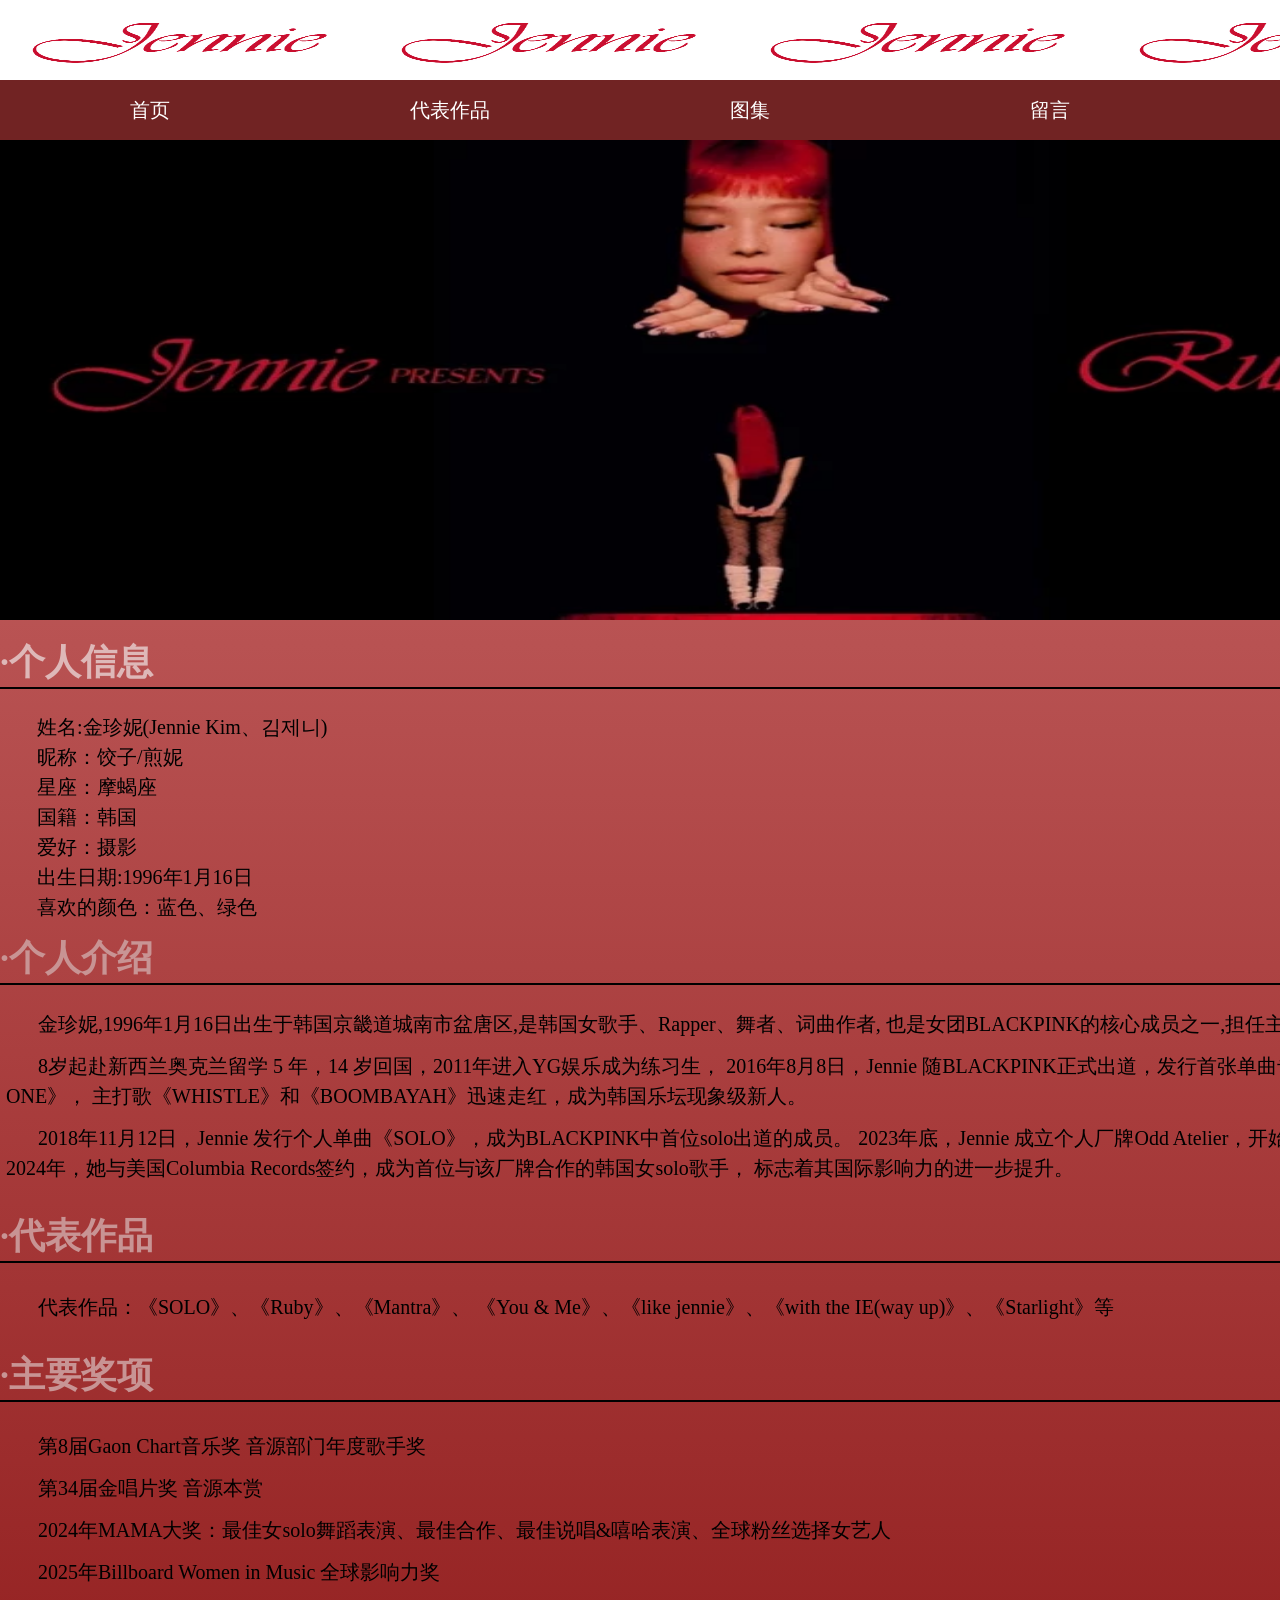
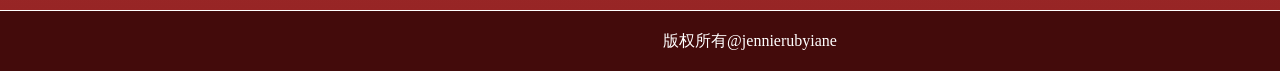
<file: index.html>
<DOCTYPE html>
    <html lang="en">

    <head>
        <meta charset="UTF-8">
        <meta name="viewport" content="width=device-width, initial-scale=1.0">
        <title>jennie.rubies</title>
        <!-- 引入外部文件的路径 -->
        <link rel="stylesheet" href="./css/index.css">
    </head>

    <body>
        <div class="main">
            <div class="logo">
                <img src="./images/logo.png" alt="">
                <img src="./images/logo.png" alt="">
                <img src="./images/logo.png" alt="">
                <img src="./images/logo.png" alt="">
            </div>
            <div class="nav">
                <ul>
                    <li><a href="index.html">首页</a></li>
                    <li><a href="zuopin.html">代表作品</a></li>
                    <li><a href="tuji.html">图集</a></li>
                    <li><a href="liuyan.html">留言</a></li>
                    <li><a href="zhuce.html">注册登录</a></li>
                </ul>
            </div>

            <div class="shoutu">
                <img src="./images/t3.png" alt="">
            </div><br>

            <div class="wenzi">
                <h1>·个人信息</h1>
                <hr color="black"><br>

                <div class="wenzi1">
                    <p>姓名:金珍妮(Jennie Kim、김제니)</p>
                    <p>昵称：饺子/煎妮</p>
                    <p>星座：摩蝎座</p>
                    <p>国籍：韩国</p>
                    <p>爱好：摄影</p>
                    <p>出生日期:1996年1月16日</p>
                    <p>喜欢的颜色：蓝色、绿色</p>
                </div>
            </div><br><br>

            <div class="jieshao">
                <h2>·个人介绍</h2>
                <hr color="black"><br>
                <div class="wenzi2">
                    <p>金珍妮,1996年1月16日出生于韩国京畿道城南市盆唐区,是韩国女歌手、Rapper、舞者、词曲作者,
                        也是女团BLACKPINK的核心成员之一,担任主Rapper与主唱。
                    </p>
                    <p>8岁起赴新西兰奥克兰留学 5 年，14 岁回国，2011年进入YG娱乐成为练习生，
                        2016年8月8日，Jennie 随BLACKPINK正式出道，发行首张单曲专辑《SQUARE ONE》，
                        主打歌《WHISTLE》和《BOOMBAYAH》迅速走红，成为韩国乐坛现象级新人。
                    </p>
                    <p>2018年11月12日，Jennie 发行个人单曲《SOLO》，成为BLACKPINK中首位solo出道的成员。
                        2023年底，Jennie 成立个人厂牌Odd Atelier，开始独立运营个人事业。
                        2024年，她与美国Columbia Records签约，成为首位与该厂牌合作的韩国女solo歌手，
                        标志着其国际影响力的进一步提升。
                    </p><br>
                    <h2>·代表作品</h2>
                    <hr color="black"><br>
                    <p>代表作品：《SOLO》、《Ruby》、《Mantra》、
                        《You & Me》、《like jennie》、《with the IE(way up)》、《Starlight》等
                    </p><br>
                    <h2>·主要奖项</h2>
                    <hr color="black"><br>
                    <p> 第8届Gaon Chart音乐奖 音源部门年度歌手奖</p>
                    <p>第34届金唱片奖 音源本赏</p>
                    <p>2024年MAMA大奖：最佳女solo舞蹈表演、最佳合作、最佳说唱&嘻哈表演、全球粉丝选择女艺人</p>
                    <p>2025年Billboard Women in Music 全球影响力奖</p>
                </div><br>
            </div>
            <!-- 版权信息区域 -->
            <div class="footer">版权所有@jennierubyiane</div>

        </div>

    </body>

    </html>
</file>
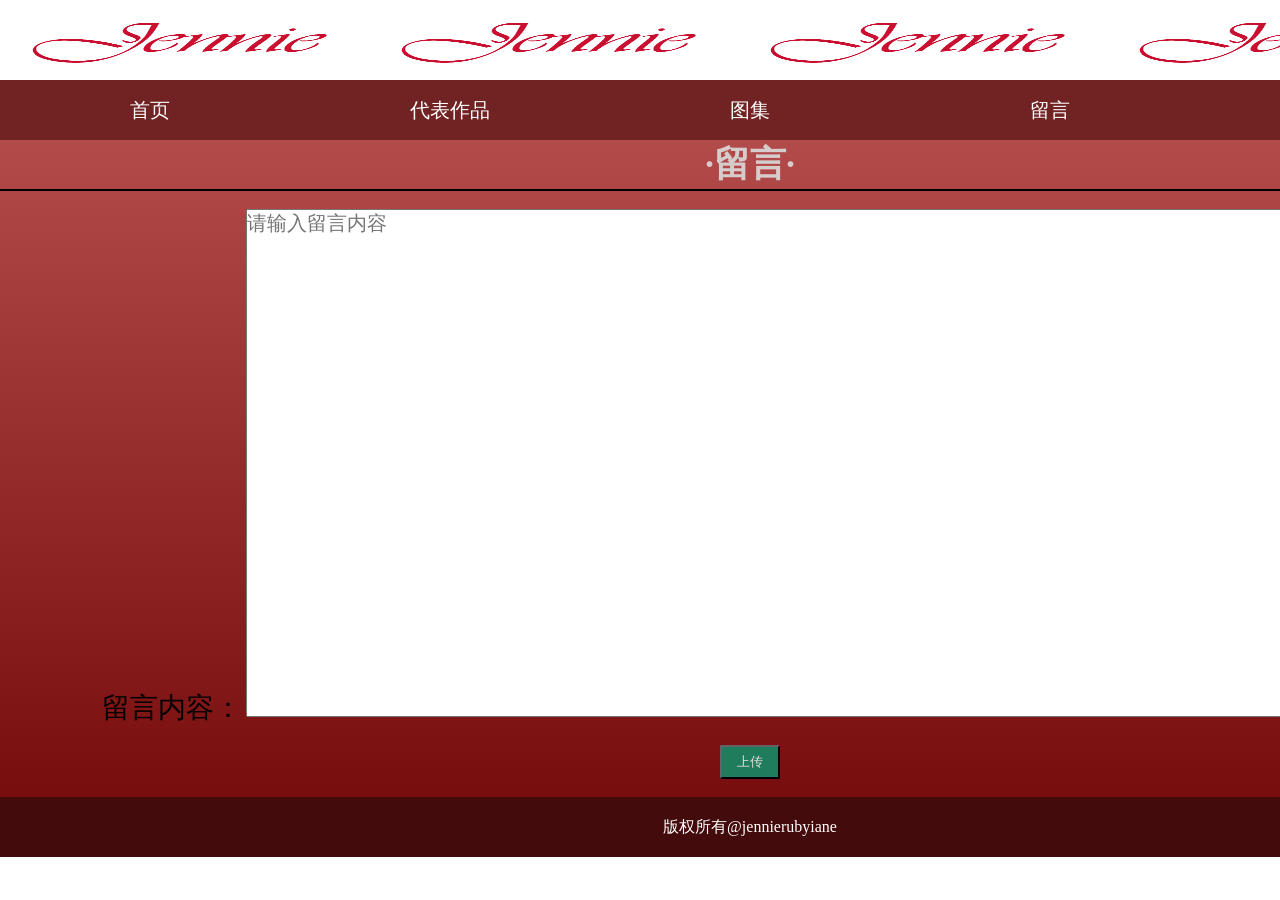
<file: liuyan.html>
<!DOCTYPE html>
<html lang="en">
<head>
    <meta charset="UTF-8">
    <meta name="viewport" content="width=device-width, initial-scale=1.0">
    <title>留言</title>
    <link rel="stylesheet" href="./css/liuyan.css">


</head>
<body>
    <div class="main">
        <div class="logo">
            <img src="./images/logo.png" alt="">
            <img src="./images/logo.png" alt="">
            <img src="./images/logo.png" alt="">
            <img src="./images/logo.png" alt="">
        </div>
        <div class="nav">
            <ul>
                <li><a href="index.html">首页</a></li>
                <li><a href="zuopin.html">代表作品</a></li>
                <li><a href="tuji.html">图集</a></li>
                <li><a href="liuyan.html">留言</a></li>
                <li><a href="zhuce.html">注册登录</a></li>

            </ul><br><br>
        </div>
        <div class="liuyanban">
            <h1>·留言·</h1><hr color="black"><br>
            <form class="g-from" action="#" method="post">
                <label for="ly">留言内容：</label>
                <textarea id="ly" name="content" rows="22" cols="100" placeholder="请输入留言内容" required></textarea>
                <br><br>

                <button type="submit">上传</button>

            </form>
        </div><br>



        <div class="footer">版权所有@jennierubyiane</div>
    
</body>
</html>
</file>
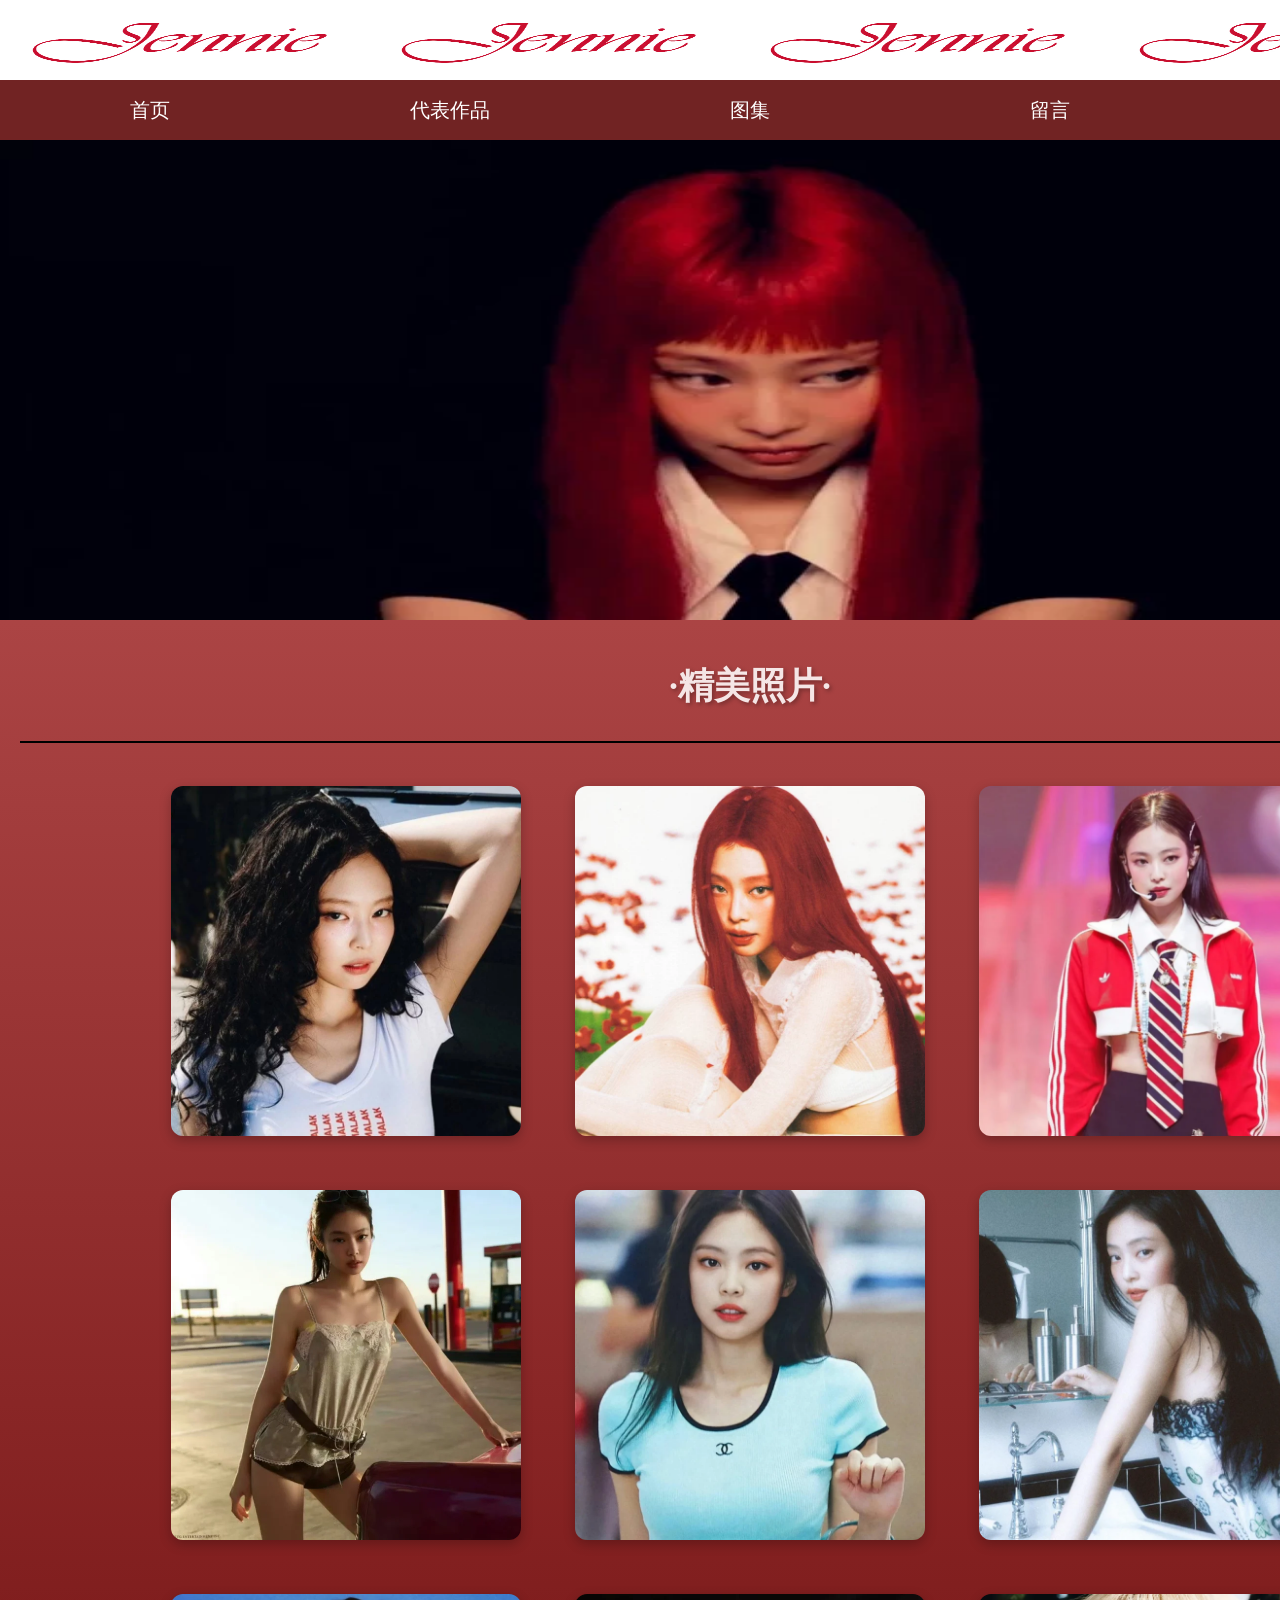
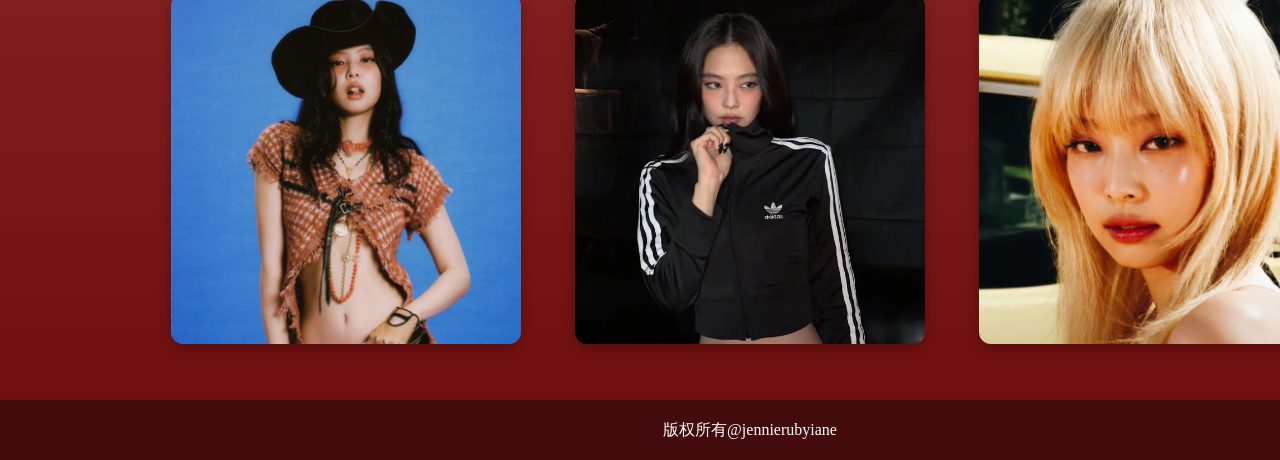
<file: tuji.html>
<!DOCTYPE html>
<html lang="en">
<head>
    <meta charset="UTF-8">
    <meta name="viewport" content="width=device-width, initial-scale=1.0">
    <title>jennie.rubies 图集</title>
    <link rel="stylesheet" href="./css/tuji.css">
</head>
<body>
    <div class="main">
        <div class="logo">
            <img src="./images/logo.png" alt="">
            <img src="./images/logo.png" alt="">
            <img src="./images/logo.png" alt="">
            <img src="./images/logo.png" alt="">
        </div>
        <div class="nav">
            <ul>
                <li><a href="index.html">首页</a></li>
                <li><a href="zuopin.html">代表作品</a></li>
                <li><a href="tuji.html">图集</a></li>
                <li><a href="liuyan.html">留言</a></li>
                <li><a href="zhuce.html">注册登录</a></li>

            </ul>
        </div>

        <div class="shoutu">
        <img src="./images/t1.png" alt="" width="1500px" height="450px">
        </div><br>
        <div class="zp">
            <h1>·精美照片·</h1><hr color="black"><br>
            <figure>
                <img src="./images/tuji-4.png" alt="精美照片4">
                <img src="./images/tuji-6.png" alt="精美照片6">
                <img src="./images/tuji-3.png" alt="精美照片3">
                <img src="./images/tuji-5.png" alt="精美照片5">
                <img src="./images/tuji-9.png" alt="精美照片9">
                <img src="./images/tuji-2.png" alt="精美照片2">
                <img src="./images/tuji-1.png" alt="精美照片1">
                <img src="./images/tuji-8.png" alt="精美照片8">
                <img src="./images/tuji-7.png" alt="精美照片7">
            </figure>
        </div><br><br>
    </div>

        <div class="footer">版权所有@jennierubyiane</div>
</body>
</html>
</file>
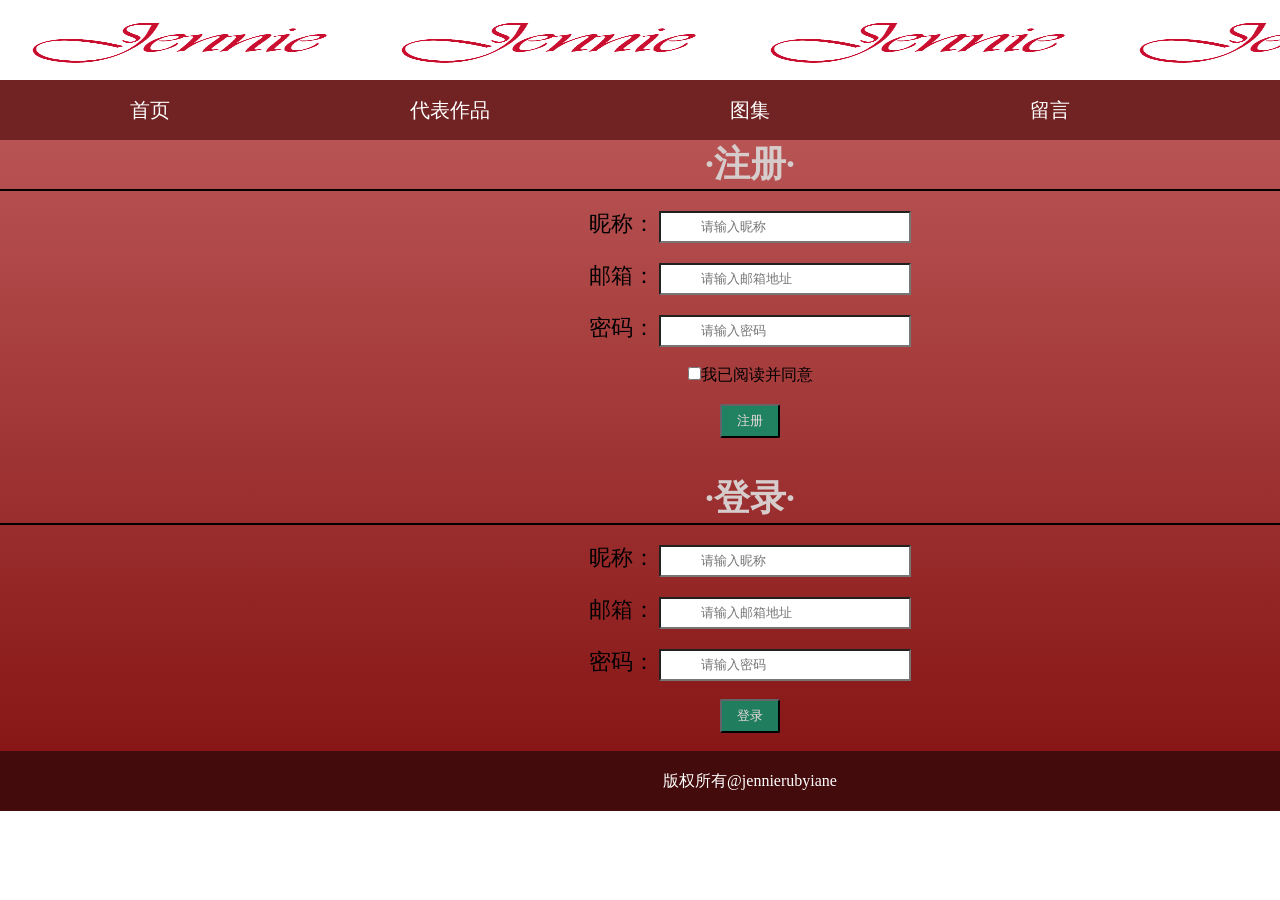
<file: zhuce.html>
<!DOCTYPE html>
<html lang="en">
<head>
    <meta charset="UTF-8">
    <meta name="viewport" content="width=device-width, initial-scale=1.0">
    <title>注册登录</title>
        <link rel="stylesheet" href="./css/zhuce.css">
</head>
<body>
    <div class="main">
        <div class="logo">
            <img src="./images/logo.png" alt="">
            <img src="./images/logo.png" alt="">
            <img src="./images/logo.png" alt="">
            <img src="./images/logo.png" alt="">
        </div>
        <div class="nav">
            <ul>
                <li><a href="index.html">首页</a></li>
                <li><a href="zuopin.html">代表作品</a></li>
                <li><a href="tuji.html">图集</a></li>
                <li><a href="liuyan.html">留言</a></li>
                <li><a href="zhuce.html">注册登录</a></li>
            </ul>
        </div>
        <div class="zhudeng">
            <h1>·注册·</h1><hr color="black"><br>
            <form class="s-from">
                <label for="zc">昵称：</label>
                <input type="text"  id="zc" placeholder="请输入昵称">
                <br><br>
                <label for="yx">邮箱：</label>
                <input type="email"  id="yx" placeholder="请输入邮箱地址">
                <br><br>
                <label for="mm">密码：</label>
                <input type="password"  id="mm" placeholder="请输入密码">
                <br><br>
                <input type="checkbox"  id="agree">我已阅读并同意 <br><br>
                <button type="submit">注册</button> 
            </form>

        </div><br><br>
        <div class="denglu">
            <h1>·登录·</h1><hr color="black"><br>
            <form class="m-from">
                <label for="zc">昵称：</label>
                <input type="text"  id="zc" placeholder="请输入昵称">
                <br><br>
                <label for="yx">邮箱：</label>
                <input type="email"  id="yx" placeholder="请输入邮箱地址">
                <br><br>
                <label for="mm">密码：</label>
                <input type="password"  id="mm" placeholder="请输入密码">
                <br><br>
                <button type="submit">登录</button> 
            </form>

        </div><br>


        <div class="footer">版权所有@jennierubyiane</div>
</body>
</html>
</file>
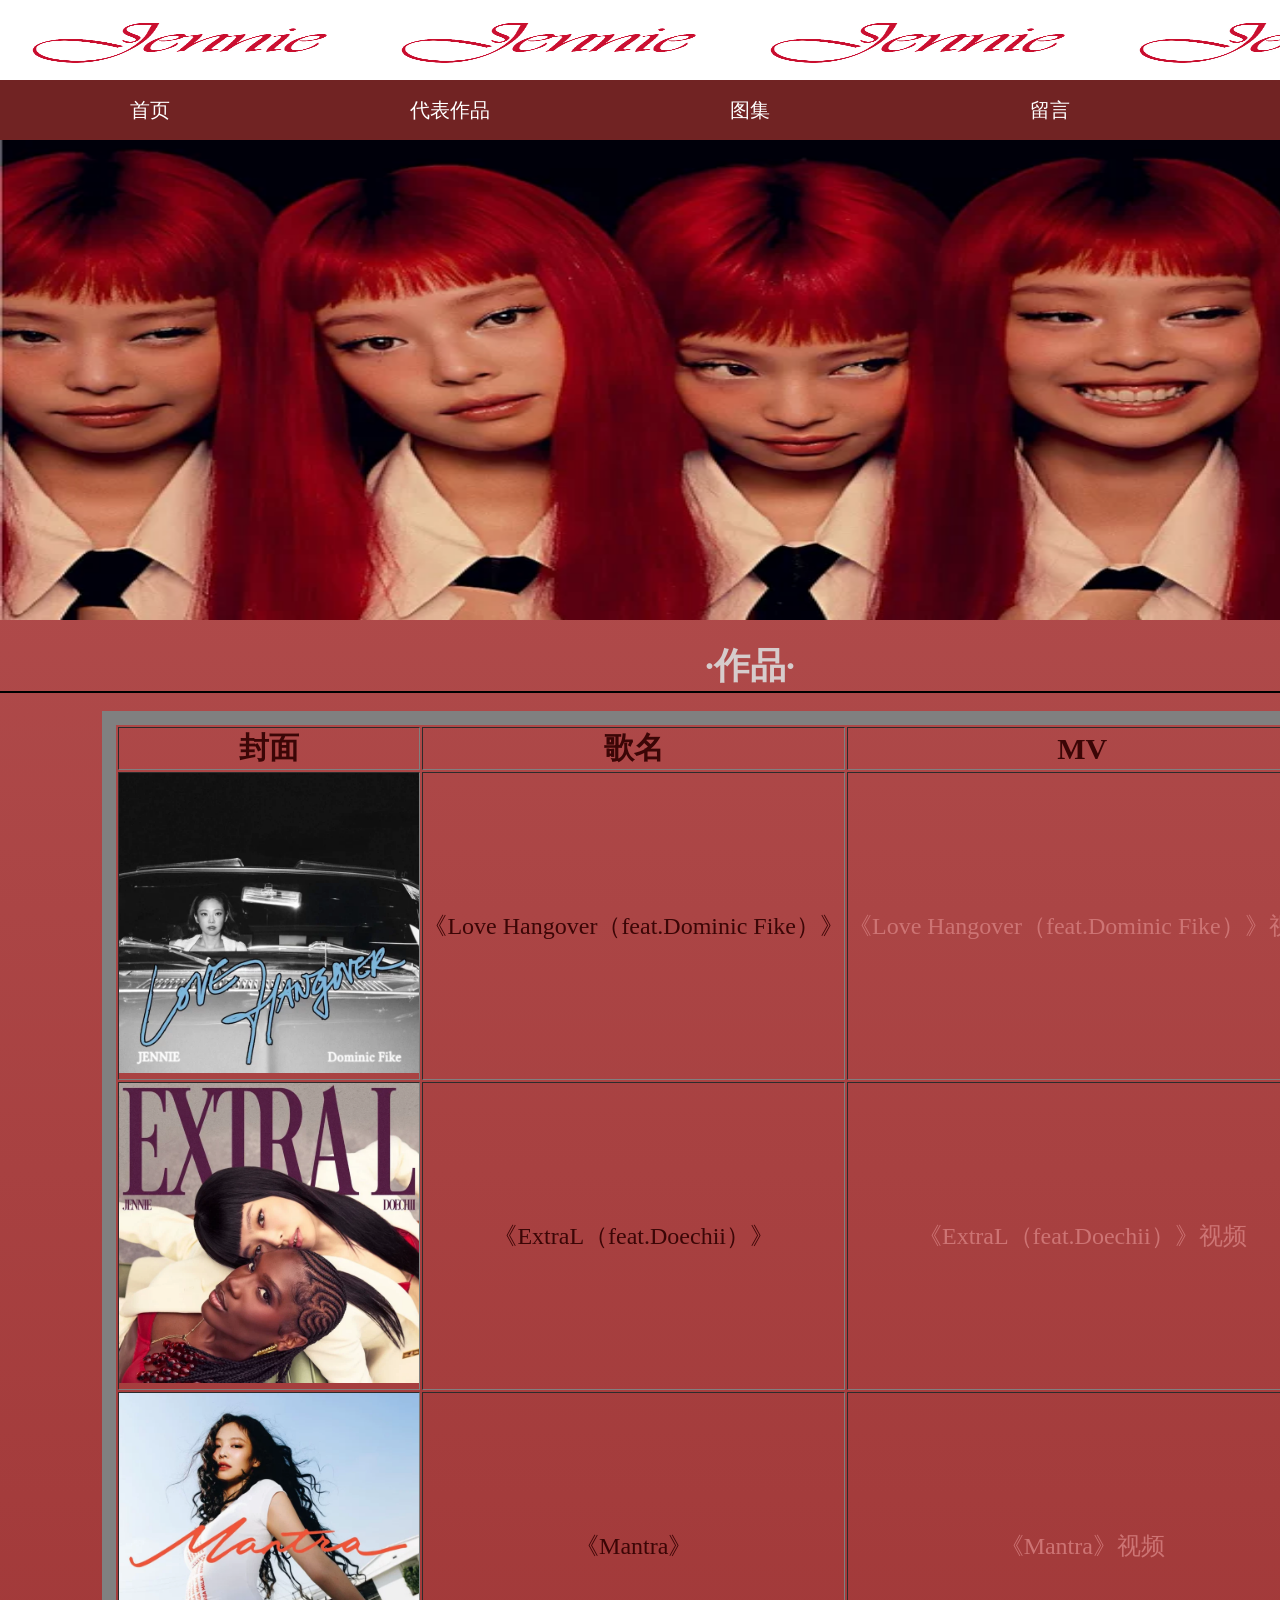
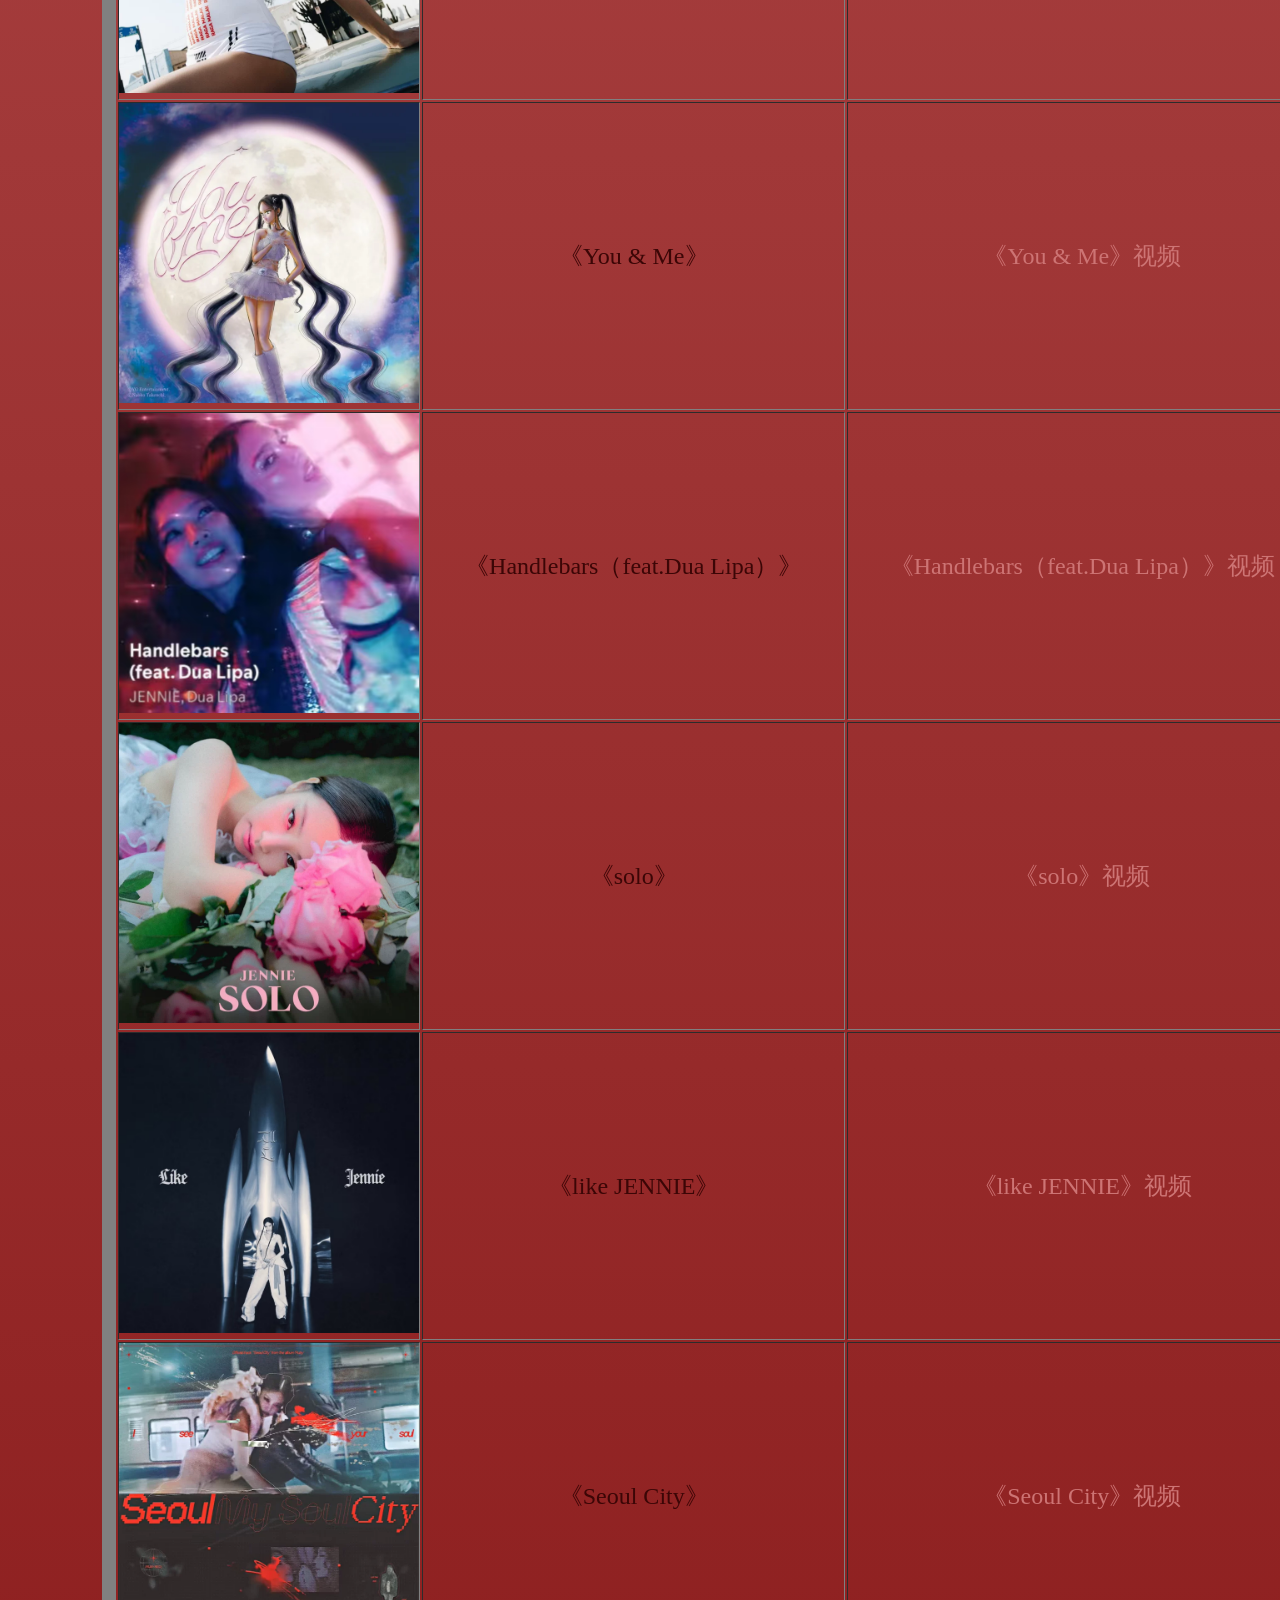
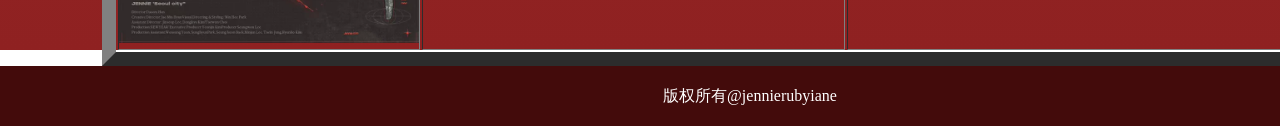
<file: zuopin.html>
<!DOCTYPE html>
<html lang="en">
<head>
    <meta charset="UTF-8">
    <meta name="viewport" content="width=device-width, initial-scale=1.0">
    <title>jennie.rubies 代表作品</title>
    <link rel="stylesheet" href="./css/zuopin.css">
</head>
<body>
    <div class="main">
        <div class="logo">
            <img src="./images/logo.png" alt="">
            <img src="./images/logo.png" alt="">
            <img src="./images/logo.png" alt="">
            <img src="./images/logo.png" alt="">
        </div>
        <div class="nav">
            <ul>
                <li><a href="index.html">首页</a></li>
                <li><a href="zuopin.html">代表作品</a></li>
                <li><a href="tuji.html">图集</a></li>
                <li><a href="liuyan.html">留言</a></li>
                <li><a href="zhuce.html">注册登录</a></li>

            </ul>
        </div>

        <div class="shoutu">
        <img src="./images/t2.png" alt="" >
        </div><br>
        
        <div class="zuopintu" >
            <h1>·作品·</h1><hr color="black"><br>
            <!-- 设置表格边框宽度 -->
            <table border="14">
                <!-- 先行后列 -->
                <tr>
                    <!-- 表标题 -->
                    <th>封面</th>
                    <th>歌名</th>
                    <th>MV</th>
                    <th>收藏</th>
                </tr>
                <tr>
                    <td><img src="./images/song1.png" alt="" width="300px " height="300px"></td>
                    <td>《Love Hangover（feat.Dominic Fike）》</td>
                    <td> <a href="https://www.bilibili.com/video/BV1WbFSeTEKZ?t=44.7 " target="_blank">《Love Hangover（feat.Dominic Fike）》视频</a></td>
                    <td>
                        <span class="star" onclick="this.classList.toggle('active')">★</span>
                    </td>
                    

                </tr>
                <tr>
                    <td><img src="./images/song4.png" alt="" width="300px" height="300px"></td>
                    <td>《ExtraL（feat.Doechii）》</td>
                    <td><a href="https://www.bilibili.com/video/BV1iWAZeWEVN?t=7.5" target="_blank">《ExtraL（feat.Doechii）》视频</a></td>
                    <td>
                        <span class="star" onclick="this.classList.toggle('active')">★</span>
                    </td>
                </tr>
                <tr>
                    <td><img src="./images/song3.png" alt="" width="300px" height="300px"></td>
                    <td>《Mantra》</td>
                    <td><a href="https://www.bilibili.com/video/BV1hnRnYHEzU?t=1.5" target="_blank">《Mantra》视频</a></td>
                    <td>
                        <span class="star" onclick="this.classList.toggle('active')">★</span>
                    </td>
                </tr>
                <tr>
                    <td><img src="./images/song2.png" alt="" width="300px" height="300px"></td>
                    <td>《You & Me》</td>
                    <td><a href="https://www.bilibili.com/video/BV1oF41127TN?t=2.6" target="_blank">《You & Me》视频</a></td>
                    <td>
                        <span class="star" onclick="this.classList.toggle('active')">★</span>
                    </td>
                </tr>
                <tr>
                    <td><img src="./images/song5.png" alt="" width="300px" height="300px"></td>
                    <td>《Handlebars（feat.Dua Lipa）》</td>
                    <td><a href="https://www.bilibili.com/video/BV14HRjYNEa6?t=147.7" target="_blank">《Handlebars（feat.Dua Lipa）》视频</a></td>
                    <td>
                        <span class="star" onclick="this.classList.toggle('active')">★</span>
                    </td>
                </tr>
                <tr>
                    <td><img src="./images/song6.png" alt="" width="300px" height="300px"></td>
                    <td>《solo》</td>
                    <td><a href="https://www.bilibili.com/video/BV1RM41147Te?t=1.0 " target="_blank">《solo》视频</a></td>
                    <td>
                        <span class="star" onclick="this.classList.toggle('active')">★</span>
                    </td>
                </tr>
                <tr>
                    <td><img src="./images/song7.png" alt="" width="300px" height="300px"></td>
                    <td>《like JENNIE》</td>
                    <td><a href="https://www.bilibili.com/video/BV1iM92YaEWQ?t=35.5" target="_blank">《like JENNIE》视频</a></td>
                    <td>
                        <span class="star" onclick="this.classList.toggle('active')">★</span>
                    </td>
                </tr>
                <tr>
                    <td><img src="./images/song8.png" alt="" width="300px" height="300px"></td>
                    <td>《Seoul City》</td>
                    <td><a href="https://www.bilibili.com/video/BV1WbFSeTEKZ?t=44.7 " target="_blank">《Seoul City》视频</a></td>
                    <td>
                        <span class="star" onclick="this.classList.toggle('active')">★</span>
                    </td>
                </tr>

            </table>
  

        </div>
        <div class="footer">版权所有@jennierubyiane</div>
    
</body>
</html>
</file>
<file: css/index.css>
/* 所有元素 */
*{
    /*元素之间的外部间距，这里所有元素在父容器中水平居中 */
    margin: auto;
    /* 清除所有元素默认的内边距 */
    padding: 0;
    /* 避免元素总尺寸超过设置的width和height */
    box-sizing: border-box;
    font-family: KaiTi;

}
.main{
    width: 1500px;
    height: 1610px;
    /* 渐变效果；RGB整数模式（红，绿，蓝） */
    background: linear-gradient(to bottom,rgb(206, 112, 112),rgb(151, 37, 37));
    margin: auto;
}
.logo{
    width: 1500px;
    height: 80px;
    background-color: white;  
}
.logo img{
    width: 365px;
    height: 80px;
}
.nav{
    /* 元素上下左右的外边距都为0 */
    margin: 0;
    width: 1500px;
    height: 60px;
    font-size: 20px;
    background-color: rgb(113, 35, 35);
}
ul{
    width: 1500px;
}
li{
    width: 300px;
    height: 60px;
    line-height: 60px;
    /* 列表项左浮动 */
    float: left;
    /* 列表项中的文字在水平方向居中对齐 */
    text-align: center;
    /* 清除列表项默认的项目符号 */
    list-style: none;
}
/* 鼠标悬停 */
li:hover{
    background-color: brown;
}
li a{
    /* 去掉下划线 */
    text-decoration: none;
    color:white;
}
/* 首图容器 */
.shoutu{
    width:1500px ;
}
.shoutu img{
    width: 1500px;
    height: 480px
}
.wenzi{
    width: 1500px;
    height: 260px;
    /* background: rgb(53, 158, 126); */
}
.wenzi h1{
    font-size: 36px;
    color: #deb8b8;
}
.wenzi1{
    /* float: left; */
    width: 1500px;
    height: 220px;

    font-size: 20px;
    padding: 5px;
    /* 首行缩进2字符 */
    text-indent: 2rem;
    line-height: 30px;
}

.tupian{
    width: 1000px;
    height: 200px;
}
.jieshao{
    width: 1500px;
    /* font-size: 18px; */
}
.jieshao p{
    text-indent: 2rem;
    line-height: 30px;
    padding: 6px;
}
.jieshao h2{
    font-size: 36px;
    color: #c89494;
}
.wenzi2{
    font-size: 20px;
}
.footer{
    background-color: rgb(67, 11, 11);
    color: white;
    width: 1500px;
    height: 60px;
    /* 文字水平，垂直居中 */
    line-height: 60px;
    text-align: center;
}
</file>
<file: css/liuyan.css>
*{
    margin: auto;
    padding: 0;
    box-sizing: border-box;
    font-family: KaiTi;

}
.main{
    width: 1500px;
    height: 830px;
    background: linear-gradient(to bottom,rgb(191, 88, 88),rgb(117, 10, 10));
    margin: auto;
}
.logo{
    width: 1500px;
    height: 80px;
    background-color: white;  
}
.logo img{
    width: 365px;
    height: 80px;
}
.nav{
    margin: 0;
    width: 1500px;
    height: 60px;
    font-size: 20px;
    background-color: rgb(113, 35, 35);
}
ul{
    width: 1500px;
}
li{
    width: 300px;
    height: 60px;
    line-height: 60px;
    float: left;
    text-align: center;
    list-style: none;
}
li:hover{
    background-color: brown;
}
li a{
    text-decoration: none;
    color:white;
}
.liuyanban h1{
    font-size: 36px;
    color: #d6cccc;
    text-align: center;
}
.liuyanban{
    text-align: center;

}
.g-from label{
    font-size: 28px;
}

.g-from textarea{
    resize: vertical;
    font-size: 20px;
}
.g-from button{
    color: #eadcdc;
    border-color: rgb(19, 19, 20);
    border-radius: 2px;
    background-color: rgb(31, 124, 93);
    padding: 6px 15px;
}

.footer{
    background-color: rgb(67, 11, 11);
    color: white;
    width: 1500px;
    height: 60px;
    line-height: 60px;
    text-align: center;
}
</file>
<file: css/tuji.css>
*{
    margin: auto;
    padding: 0;
    box-sizing: border-box;
    font-family: KaiTi;
    

}
.main{
    width: 1500px;
    height: 2000px;
    background: linear-gradient(to bottom,rgb(198, 92, 92),rgb(111, 15, 15));
    margin: auto;

}
.logo{
    width: 1500px;
    height: 80px;
    background-color: white;  
}
.logo img{
    width: 365px;
    height: 80px;
}
.nav{
    margin: 0;
    width: 1500px;
    height: 60px;
    font-size: 20px;
    background-color: rgb(113, 35, 35);
}
ul{
    width: 1500px;
}
li{
    width: 300px;
    height: 60px;
    line-height: 60px;
    float: left;
    text-align: center;
    list-style: none;
}
li:hover{
    background-color: brown;
}
li a{
    text-decoration: none;
    color:white;
}
.shoutu{
    width:1500px ;
}
.shoutu img{
    width: 1500px;
    height: 480px;
}
.zp h1{
    text-align: center;
    font-size: 36px;
    color:#f5e6e6;
    text-shadow: 2px 2px 4px rgba(0,0,0,0.3);
    margin-bottom: 30px;

}
.zp{
    text-align: center;
    padding: 20px;

}
.zp img:hover{
    transform:scale(1.2);
    cursor: pointer;
    box-shadow: 0 8px 25px rgba(0,0,0,0.4);

}
.zp img{
    margin: 25px;
    width: 350px;
    height: 350px;
    transition: all 0.4s ease;
    border-radius: 12px;
    box-shadow: 0 4px 12px rgba(0,0,0,0.25);
    object-fit: cover;
}

.footer{
    background-color: rgb(67, 11, 11);
    color: white;
    width: 1500px;
    height: 60px;
    line-height: 60px;
    text-align: center;
}
</file>
<file: css/zhuce.css>
*{
    margin: auto;
    padding: 0;
    box-sizing: border-box;
    font-family: KaiTi;

}
.main{
    width: 1500px;
    height: 770px;
    background: linear-gradient(to bottom,rgb(196, 98, 98),rgb(134, 20, 20));
    margin: auto;
}
.logo{
    width: 1500px;
    height: 80px;
    background-color: white;  
}
.logo img{
    width: 365px;
    height: 80px;
}
.nav{
    margin: 0;
    width: 1500px;
    height: 60px;
    font-size: 20px;
    background-color: rgb(113, 35, 35);
}
ul{
    width: 1500px;
}
li{
    width: 300px;
    height: 60px;
    line-height: 60px;
    float: left;
    text-align: center;
    list-style: none;
}
li:hover{
    background-color: brown;
}
li a{
    text-decoration: none;
    color:white;
}
.zhudeng {
    text-align: center;
}
.zhudeng h1{
    font-size: 36px;
    color: #d6cccc;
}
.s-from label{
    font-size: 22px;
    color: black;


}
.s-from input{

    border-width: 2px  ;
    padding: 6px 40px;

}
.s-from button{
    color: #eadcdc;
    border-color: rgb(19, 19, 20);
    border-radius: 2px;
    background-color: rgb(33, 130, 98);
    padding: 6px 15px;
}

.m-from label{
    font-size: 22px;
    color: black;


}
.m-from input{

    border-width: 2px  ;
    padding: 6px 40px;

}
.m-from button{
    color: #eadcdc;
    border-color: rgb(19, 19, 20);
    border-radius: 2px;
    background-color: rgb(32, 126, 95);
    padding: 6px 15px;
}
.denglu {
    text-align: center;
    
}
.denglu h1{
    font-size: 36px;
    color: #d6cccc;
}
.footer{
    background-color: rgb(67, 11, 11);
    color: white;
    width: 1500px;
    height: 60px;
    line-height: 60px;
    text-align: center;
}
</file>
<file: css/zuopin.css>
*{
    margin: auto;
    padding: 0;
    box-sizing: border-box;
    font-family: KaiTi;

}
.main{
    width: 1500px;
    height: 3250px;
    background: linear-gradient(to bottom,rgb(182, 83, 83),rgb(143, 33, 33));
    margin: auto;
}
.logo{
    width: 1500px;
    height: 80px;
    background-color: white;  
}
.logo img{
    width: 365px;
    height: 80px;
}
.nav{
    margin: 0;
    width: 1500px;
    height: 60px;
    font-size: 20px;
    background-color: rgb(113, 35, 35);
}
ul{
    width: 1500px;
}
li{
    width: 300px;
    height: 60px;
    line-height: 60px;
    float: left;
    text-align: center;
    list-style: none;
}
li:hover{
    background-color: brown;
}
li a{
    text-decoration: none;
    color:white;
}
.shoutu{
    width:1500px ;
}
.shoutu img{
    width: 1500px;
    height: 480px
}

.zuopintu{
    text-align: center;
    color: #3b0606;
}

.star{
            font-size: 30px;
            /* 可以点击的按钮 */
            cursor: pointer;
            color: #ebe4e4; 
            /* 过渡时间 */
            transition:  0.3s; 
}
.star.active {
            color: #ebc52f; 

        }


.zuopintu h1{
    color: #d6cccc;
    font-size: 36px;
}
.zuopintu th{
    font-size: 30px;
}

.zuopintu tr{
    font-size: 24px;
    /* color: #470a0a; */

}
.zuopintu a{
    color: #cd7474;
    text-decoration: none;
}

.footer{
    background-color: rgb(67, 11, 11);
    color: white;
    width: 1500px;
    height: 60px;
    line-height: 60px;
    text-align: center;
}
</file>
